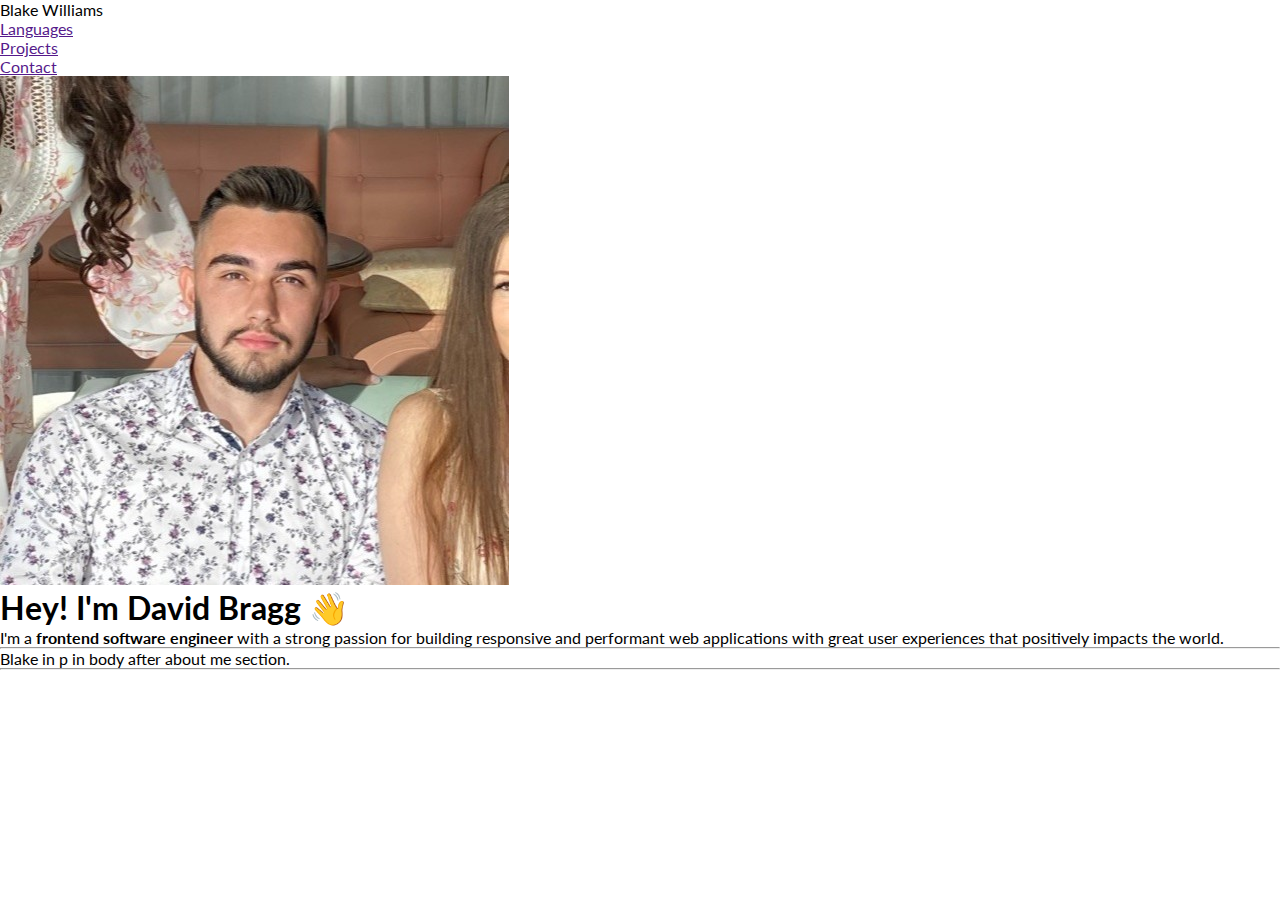
<file: index.html>
<!DOCTYPE html>
<html lang="en">
<head>
    <meta charset="UTF-8">
    <meta name="viewport" content="width=device-width, initial-scale=1.0">
    <title>2.2.1 E-Portfolio</title>
    <link rel="stylesheet" href="./style.css">
</head>
<!-- This is the code-along version of E-Portfolio. Prev attempt to code, watch, compare, correct is retired as *.bak in Git. -->

<body>
    <section id="about-me">
        <nav>
            <div class="personal__logo">Blake Williams</div>
            <ul class="nav__link--list">
                <li class="nav__link">
                    <a href="" class="
                    nav__link--anchor
                    link--hover-effect
                    link--hover-effect--black
                    ">Languages</a>
                </li>
                <li class="nav__link">
                    <a href="" class="
                    nav__link--anchor
                    link--hover-effect
                    link--hover-effect--black
                    ">Projects</a>
                </li>
                <li class="nav__link">
                    <a href="" class="
                    nav__link--anchor
                    nav__link--anchor-primary
                    ">Contact</a>
                </li>
            </ul>
        </nav>
        <div class="flex flex-1">
            <div class="about-me__info row">
                <div class="about-me__info--container">
                    <figure class="about-me__picture--mask">
                        <img src="./2.1 assets/me.jpeg" class="about-me__picture" alt="Picture of David">
                    </figure>
                    <h1 class="about-me__info--title">
                        Hey! I'm <span class="text--purple">David Bragg</span> 👋
                    </h1>
                    <p class="about-me__info--para">I'm a <strong class="text--purple">frontend software engineer</strong> with a strong passion for building responsive and performant web applications with great user experiences that positively impacts the world.</p>
                </div>
            </div>
        </div>
    </section>
    <hr>
    <p>Blake in p in body after about me section.</p>
    <hr>


</body>
</html>
</file>
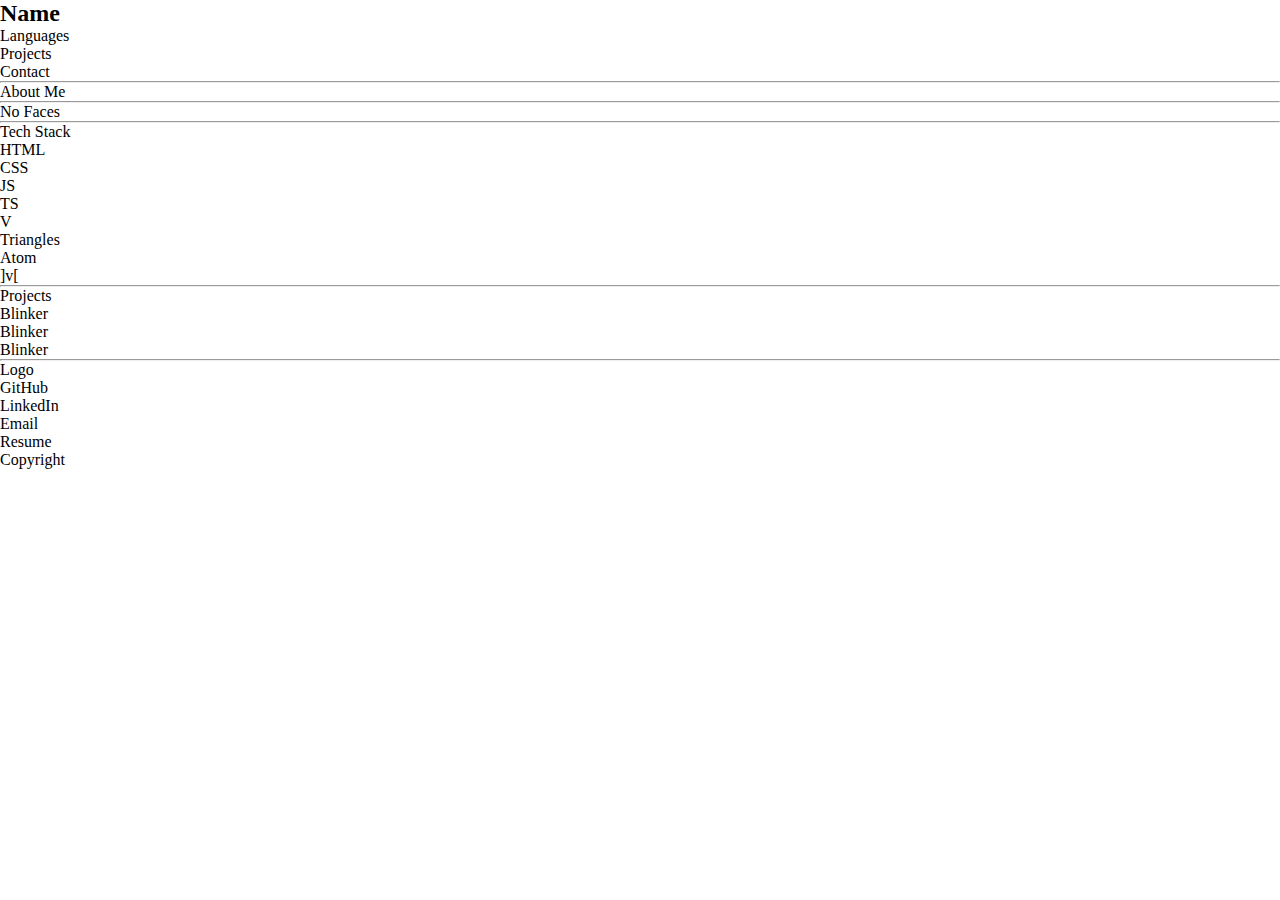
<file: 0512index.html>
<!DOCTYPE html>
<html lang="en">
  <head>
    <meta charset="UTF-8" />
    <meta name="viewport" content="width=device-width, initial-scale=1.0" />
    <title>0512 EPortfolio</title>
    <link rel="stylesheet" href="./0512style.css" />
  </head>
  <body>
    <nav>
        <h2>Name</h2>
        <ul>
            <li>Languages</li>
            <li>Projects</li>
            <li>Contact</li>
          </ul>
    </nav>
    <hr>

    <div>About Me</div>
<hr>
    <div>No Faces</div>
<hr>
    <div>Tech Stack</div>
    <ul>
        <li>HTML</li>
        <li>CSS</li>
        <li>JS</li>
        <li>TS</li>
        <li>V</li>
        <li>Triangles</li>
        <li>Atom</li>
        <li>]v[</li>
      </ul>
<hr>
    <div>Projects</div>
    <ul>
        <li>Blinker</li>
        <li>Blinker</li>
        <li>Blinker</li>
    </ul>
<hr>
    <footer>
      Logo
      <ul>
        <li>GitHub</li>
        <li>LinkedIn</li>
        <li>Email</li>
        <li>Resume</li>
      </ul>
      Copyright
    </footer>
  </body>
</html>
</file>
<file: style.css>
@import url('https://fonts.googleapis.com/css2?family=Lato:ital,wght@0,100;0,300;0,400;0,700;0,900;1,100;1,300;1,400;1,700;1,900&family=Roboto:ital,wght@0,100..900;1,100..900&display=swap');

* {
    font-family: "Lato", sans-serif;
    padding: 0;
    margin: 0;
    box-sizing: border-box;
}
</file>
<file: 0512style.css>
* {
    box-sizing: border-box;
    padding: 0;
    margin: 0;
}
</file>
